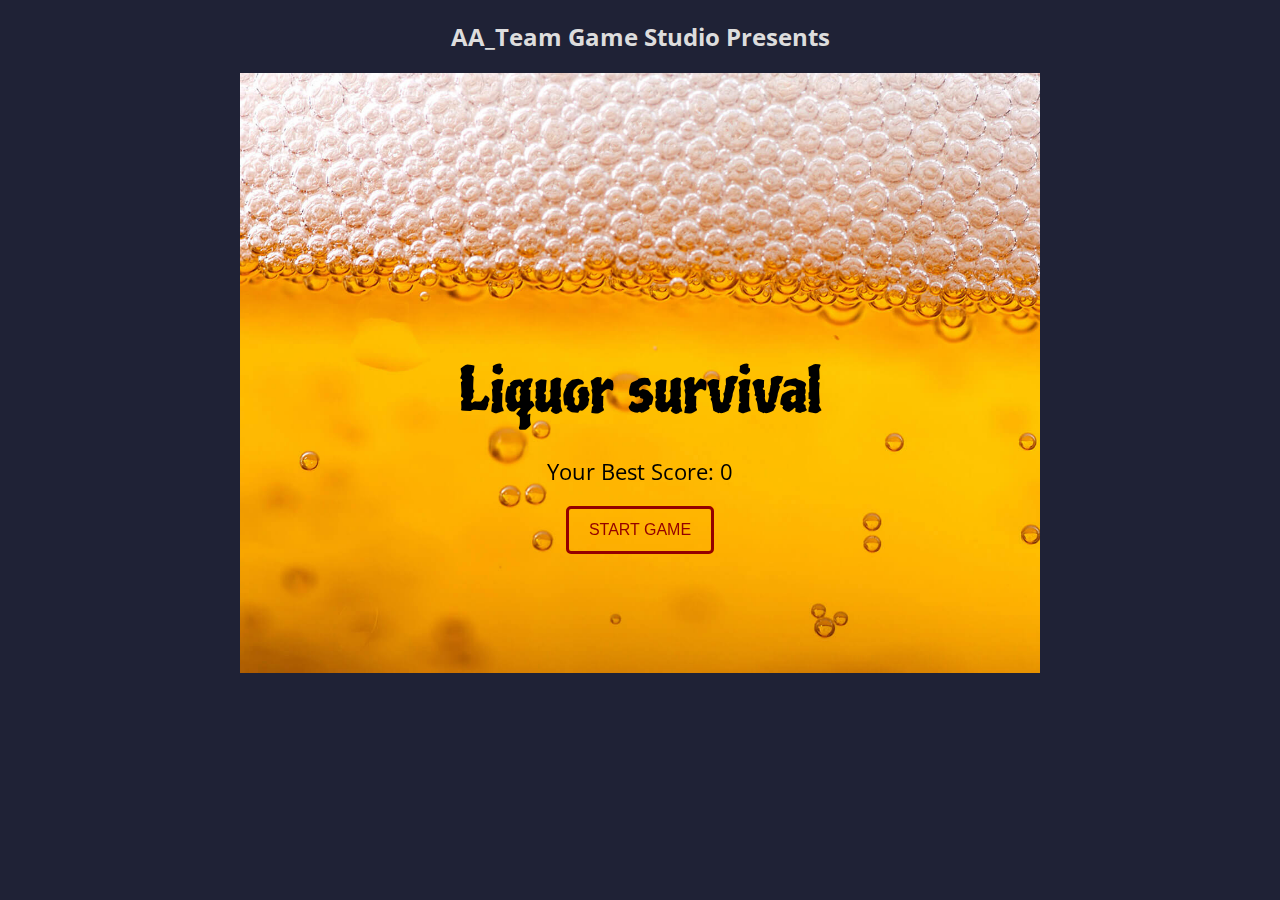
<file: game/game.html>
<!DOCTYPE html>
<html lang="en">
<head>
    <meta charset="UTF-8">
    <title>AA_Game</title>
    <link href="styles/game-main.css" type="text/css" rel="stylesheet" />
    <link href="https://fonts.googleapis.com/css?family=Piedra" rel="stylesheet">
    <link href="https://fonts.googleapis.com/css?family=Open+Sans:400,700" rel="stylesheet">
</head>

<body>
<h2>AA_Team Game Studio Presents</h2>
<div class="outer">
    <div id="start" class="screen-bg">
        <div class="start-screen">
            <span class="game-header">Liquor survival</span>
            <div>
                <span class="game-sub-header">Your Best Score:
                    <span id="best-score">0</span>
                </span>
            </div>
            <div><button id="start-btn" class="button button-orange">START GAME</button></div>
        </div>
    </div>

    <div id="gamesplash" class="game hidden">
        <div class="game-screen">
            <span class="beer-pic"></span>
            <span class="game-results">Score: <span id="score">0</span></span>
            <span class="health-pic"></span>
            <span class="game-results">Health: <span id="health">50</span></span>
            <button id="end-btn" class="button button-color">QUIT GAME</button>
           <div class="clear"></div>
        </div>
    </div>

    <div id="end" class="hidden">
        <div class="screen-bg">
            <span class="game-header">Game Over!</span>
            <span class="game-sub-header">Your end score is:
                <span id="endscore"></span>
            </span>
            <div><button id="restart-btn" class="button button-orange">PLAY AGAIN</button></div>
        </div>
    </div>

    <canvas id="game-canvas" width="800" height="600"></canvas>
</div>

<!-- Scripts -->
<script src="http://code.jquery.com/jquery-2.2.4.min.js" integrity="sha256-BbhdlvQf/xTY9gja0Dq3HiwQF8LaCRTXxZKRutelT44=" crossorigin="anonymous"></script>
<script src="controllers/main_controller.js"></script>
<script src="controllers/utils.js"></script>

</body>
</html>
</file>
<file: game/styles/game-main.css>
body {
    background-color: #1f2236;
    font-family: Arial, sans-serif;
    margin: auto;
    max-width: 800px;
    font-family: 'Open Sans', sans-serif;
}

h2 {
    color: #dddddd;
    text-align: center;
}
.outer {
    position: relative;
}

canvas {
    position: absolute;
    top: 0;
    left: 0;
    z-index: -1;
}

.screen-bg {
    color: #000;
    background: url(../images/beerbackground.png);
    width: 800px;
    height: 600px;
    position: absolute;
    top: 0;
    bottom: 0;
    text-align: center;
    padding-top: 280px;
    box-sizing: border-box;
}

.hidden {
    display: none;
}

.game-screen {
    height: 45px;
    background: #ddd;
    -webkit-box-shadow: 0px 1px 4px 0px rgba(0, 0, 0, 0.3);
    -moz-box-shadow:    0px 1px 4px 0px rgba(0, 0, 0, 0.3);
    box-shadow:         0px 1px 4px 0px rgba(0, 0, 0, 0.3);
    position: relative;
}

.button {
    padding: 12px 20px;
    display: inline-block;
    border: 3px solid #940000;
    border-radius: 5px;
    font-size: 16px;
    cursor: pointer;
    transition: all 0.2s ease-in-out;
}

.button-orange {
    background: transparent;
    color: #940000;
    border-color: #940000;
}

.button-orange:hover, .button-orange:focus {
    background: rgba(252, 129, 23,0.2);
}

.button-color {
    padding: 5px 10px;
    border: 2px solid #000000;
    font-size: 16px;
    background: transparent;
    margin: 6px 6px 0 0;
    float: right;
}

.clear {
    clear : both;
}

.game-header {
    font-family: 'Piedra', cursive;
    font-size: 60px;
    margin-bottom: 25px;
    display: block;
}

.game-sub-header {
    font-size: 22px;
    padding-bottom: 20px;
    display: block;
}

.game-results {
    display: inline-block;
    position: relative;
    top: -10px;
}

.beer-pic {
    background: url(../images/beer.svg) repeat-x;
    width: 24px;
    height: 26px;
    margin: 0 0 3px 5px;
    display: inline-block;
}

.health-pic {
    background: url(../images/health.svg) repeat-x;
    width: 25px;
    height: 25px;
    margin: 14px 0 0 10px;
    display: inline-block;
}
</file>
